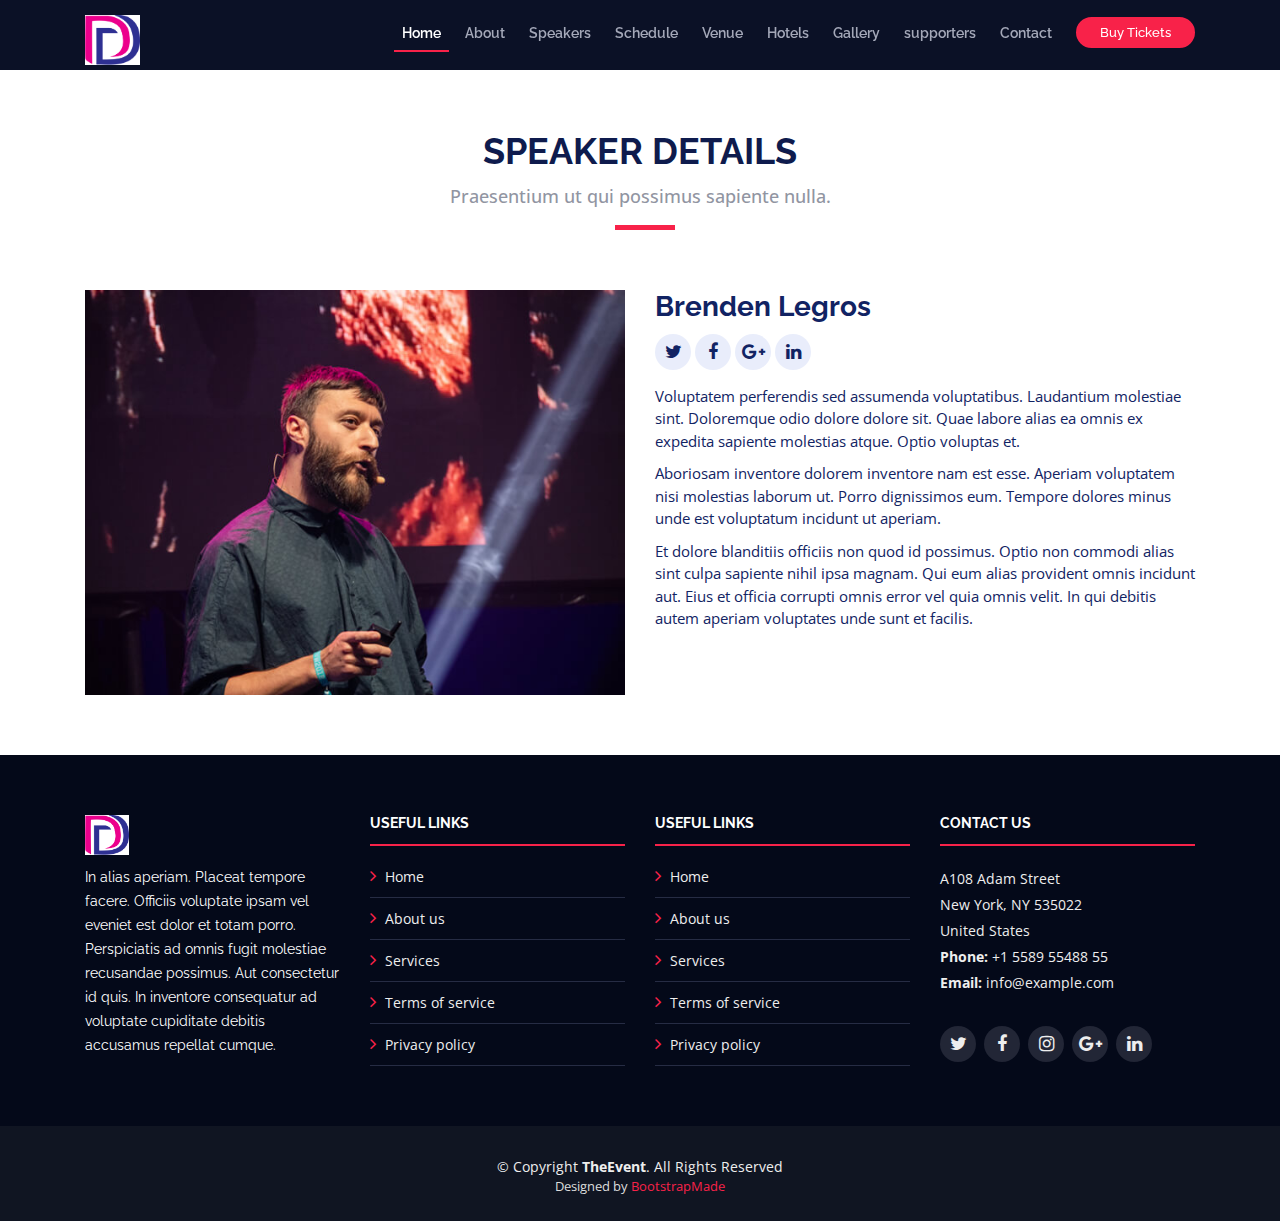
<file: speaker-details.html>
<!DOCTYPE html>
<html lang="en">

<head>
  <meta charset="utf-8">
  <title>TheEvent - Bootstrap Event Template</title>
  <meta content="width=device-width, initial-scale=1.0" name="viewport">
  <meta content="" name="keywords">
  <meta content="" name="description">

  <!-- Favicons -->
  <link href="img/favicon.png" rel="icon">
  <link href="img/apple-touch-icon.png" rel="apple-touch-icon">

  <!-- Google Fonts -->
  <link href="https://fonts.googleapis.com/css?family=Open+Sans:300,300i,400,400i,700,700i|Raleway:300,400,500,700,800" rel="stylesheet">

  <!-- Bootstrap CSS File -->
  <link href="lib/bootstrap/css/bootstrap.min.css" rel="stylesheet">

  <!-- Libraries CSS Files -->
  <link href="lib/font-awesome/css/font-awesome.min.css" rel="stylesheet">
  <link href="lib/animate/animate.min.css" rel="stylesheet">
  <link href="lib/venobox/venobox.css" rel="stylesheet">
  <link href="lib/owlcarousel/assets/owl.carousel.min.css" rel="stylesheet">

  <!-- Main Stylesheet File -->
  <link href="css/style.css" rel="stylesheet">

  <!-- =======================================================
    Theme Name: TheEvent
    Theme URL: https://bootstrapmade.com/theevent-conference-event-bootstrap-template/
    Author: BootstrapMade.com
    License: https://bootstrapmade.com/license/
  ======================================================= -->
</head>

<body>

  <!--==========================
    Header
  ============================-->
  <header id="header" class="header-fixed">
    <div class="container">

      <div id="logo" class="pull-left">
        <!-- Uncomment below if you prefer to use a text logo -->
        <!-- <h1><a href="#main">C<span>o</span>nf</a></h1>-->
        <a href="index.html#intro" class="scrollto"><img src="img/logo.png" alt="" title=""></a>
      </div>

      <nav id="nav-menu-container">
        <ul class="nav-menu">
          <li class="menu-active"><a href="#intro">Home</a></li>
          <li><a href="index.html#about">About</a></li>
          <li><a href="index.html#speakers">Speakers</a></li>
          <li><a href="index.html#schedule">Schedule</a></li>
          <li><a href="index.html#venue">Venue</a></li>
          <li><a href="index.html#hotels">Hotels</a></li>
          <li><a href="index.html#gallery">Gallery</a></li>
          <li><a href="index.html#supporters">supporters</a></li>
          <li><a href="index.html#contact">Contact</a></li>
          <li class="buy-tickets"><a href="index.html#buy-tickets">Buy Tickets</a></li>
        </ul>
      </nav><!-- #nav-menu-container -->
    </div>
  </header><!-- #header -->

  <main id="main" class="main-page">

    <!--==========================
      Speaker Details Section
    ============================-->
    <section id="speakers-details" class="wow fadeIn">
      <div class="container">
        <div class="section-header">
          <h2>Speaker Details</h2>
          <p>Praesentium ut qui possimus sapiente nulla.</p>
        </div>

        <div class="row">
          <div class="col-md-6">
            <img src="img/speakers/1.jpg" alt="Speaker 1" class="img-fluid">
          </div>

          <div class="col-md-6">
            <div class="details">
              <h2>Brenden Legros</h2>
              <div class="social">
                <a href=""><i class="fa fa-twitter"></i></a>
                <a href=""><i class="fa fa-facebook"></i></a>
                <a href=""><i class="fa fa-google-plus"></i></a>
                <a href=""><i class="fa fa-linkedin"></i></a>
              </div>
              <p>Voluptatem perferendis sed assumenda voluptatibus. Laudantium molestiae sint. Doloremque odio dolore dolore sit. Quae labore alias ea omnis ex expedita sapiente molestias atque. Optio voluptas et.</p>
 
              <p>Aboriosam inventore dolorem inventore nam est esse. Aperiam voluptatem nisi molestias laborum ut. Porro dignissimos eum. Tempore dolores minus unde est voluptatum incidunt ut aperiam.</p> 

              <p>Et dolore blanditiis officiis non quod id possimus. Optio non commodi alias sint culpa sapiente nihil ipsa magnam. Qui eum alias provident omnis incidunt aut. Eius et officia corrupti omnis error vel quia omnis velit. In qui debitis autem aperiam voluptates unde sunt et facilis.</p>
            </div>
          </div>
          
        </div>
      </div>

    </section>

  </main>


  <!--==========================
    Footer
  ============================-->
  <footer id="footer">
    <div class="footer-top">
      <div class="container">
        <div class="row">

          <div class="col-lg-3 col-md-6 footer-info">
            <img src="img/logo.png" alt="TheEvenet">
            <p>In alias aperiam. Placeat tempore facere. Officiis voluptate ipsam vel eveniet est dolor et totam porro. Perspiciatis ad omnis fugit molestiae recusandae possimus. Aut consectetur id quis. In inventore consequatur ad voluptate cupiditate debitis accusamus repellat cumque.</p>
          </div>

          <div class="col-lg-3 col-md-6 footer-links">
            <h4>Useful Links</h4>
            <ul>
              <li><i class="fa fa-angle-right"></i> <a href="#">Home</a></li>
              <li><i class="fa fa-angle-right"></i> <a href="#">About us</a></li>
              <li><i class="fa fa-angle-right"></i> <a href="#">Services</a></li>
              <li><i class="fa fa-angle-right"></i> <a href="#">Terms of service</a></li>
              <li><i class="fa fa-angle-right"></i> <a href="#">Privacy policy</a></li>
            </ul>
          </div>

          <div class="col-lg-3 col-md-6 footer-links">
            <h4>Useful Links</h4>
            <ul>
              <li><i class="fa fa-angle-right"></i> <a href="#">Home</a></li>
              <li><i class="fa fa-angle-right"></i> <a href="#">About us</a></li>
              <li><i class="fa fa-angle-right"></i> <a href="#">Services</a></li>
              <li><i class="fa fa-angle-right"></i> <a href="#">Terms of service</a></li>
              <li><i class="fa fa-angle-right"></i> <a href="#">Privacy policy</a></li>
            </ul>
          </div>

          <div class="col-lg-3 col-md-6 footer-contact">
            <h4>Contact Us</h4>
            <p>
              A108 Adam Street <br>
              New York, NY 535022<br>
              United States <br>
              <strong>Phone:</strong> +1 5589 55488 55<br>
              <strong>Email:</strong> info@example.com<br>
            </p>

            <div class="social-links">
              <a href="#" class="twitter"><i class="fa fa-twitter"></i></a>
              <a href="#" class="facebook"><i class="fa fa-facebook"></i></a>
              <a href="#" class="instagram"><i class="fa fa-instagram"></i></a>
              <a href="#" class="google-plus"><i class="fa fa-google-plus"></i></a>
              <a href="#" class="linkedin"><i class="fa fa-linkedin"></i></a>
            </div>

          </div>

        </div>
      </div>
    </div>

    <div class="container">
      <div class="copyright">
        &copy; Copyright <strong>TheEvent</strong>. All Rights Reserved
      </div>
      <div class="credits">
        <!--
          All the links in the footer should remain intact.
          You can delete the links only if you purchased the pro version.
          Licensing information: https://bootstrapmade.com/license/
          Purchase the pro version with working PHP/AJAX contact form: https://bootstrapmade.com/buy/?theme=TheEvent
        -->
        Designed by <a href="https://bootstrapmade.com/">BootstrapMade</a>
      </div>
    </div>
  </footer><!-- #footer -->

  <a href="#" class="back-to-top"><i class="fa fa-angle-up"></i></a>

  <!-- JavaScript Libraries -->
  <script src="lib/jquery/jquery.min.js"></script>
  <script src="lib/jquery/jquery-migrate.min.js"></script>
  <script src="lib/bootstrap/js/bootstrap.bundle.min.js"></script>
  <script src="lib/easing/easing.min.js"></script>
  <script src="lib/superfish/hoverIntent.js"></script>
  <script src="lib/superfish/superfish.min.js"></script>
  <script src="lib/wow/wow.min.js"></script>
  <script src="lib/venobox/venobox.min.js"></script>
  <script src="lib/owlcarousel/owl.carousel.min.js"></script>

  <!-- Contact Form JavaScript File -->
  <script src="contactform/contactform.js"></script>

  <!-- Template Main Javascript File -->
  <script src="js/main.js"></script>
</body>

</html>
</file>
<file: lib/venobox/venobox.css>
/* ------ venobox.css --------*/
.vbox-overlay *, .vbox-overlay *:before, .vbox-overlay *:after{
    -webkit-backface-visibility: hidden;
    -webkit-box-sizing:border-box;
    -moz-box-sizing:border-box;
    box-sizing:border-box;
}
.vbox-overlay * { 
    -webkit-backface-visibility: visible;
    backface-visibility: visible;
}
.vbox-overlay{
    display: -webkit-flex;
    display: flex;
    -webkit-flex-direction: column;
    flex-direction: column;
    -webkit-justify-content: center;
    justify-content: center;
    -webkit-align-items: center;
    align-items: center;
    position: fixed;
    left: 0;
    top: 0;
    bottom: 0;
    right: 0;
    z-index: 1040;
    -webkit-transform:translateZ(1000px);
    transform: translateZ(1000px);
    transform-style: preserve-3d;
}

/* ----- navigation ----- */
.vbox-title{
    width: 100%;
    height: 40px;
    float: left;
    text-align: center;
    line-height: 28px;
    font-size: 12px;
    padding: 6px 40px;
    overflow: hidden;
    position: fixed;
    display: none;
    left: 0;
    z-index: 1050;
}
.vbox-close{
    cursor: pointer;
    position: fixed;
    top: 15px;
    right: 15px;
    width: 48px;
    height: 48px;
    display: block;
    background-position:10px center;
    overflow: hidden;
    font-size: 48px;
    line-height: 1;
    text-align: center;
    z-index: 1050;
}
.vbox-num{
    cursor: pointer;
    position: fixed;
    left: 0;
    height: 40px;
    display: block;
    overflow: hidden;
    line-height: 28px;
    font-size: 12px;
    padding: 6px 10px;
    display: none;
    z-index: 1050;
}
/* ----- navigation ARROWS ----- */
.vbox-next, .vbox-prev{
    position: fixed;
    top: 50%;
    margin-top: -15px;
    overflow: hidden;
    cursor: pointer;
    display: block;
    width: 45px;
    height: 45px;
    z-index: 1050;
}
.vbox-next span, .vbox-prev span{
    position: relative;
    width: 20px;
    height: 20px;
    border: 2px solid transparent;
    border-top-color: #B6B6B6;
    border-right-color: #B6B6B6;
    text-indent: -100px;
    position: absolute;
    top: 8px;
    display: block;
}
.vbox-prev{
    left: 15px;
}
.vbox-next{
    right: 30px;
}
.vbox-prev span{
    left: 10px;
    -ms-transform: rotate(-135deg);
    -webkit-transform: rotate(-135deg);
    transform: rotate(-135deg);
}
.vbox-next span{
    -ms-transform: rotate(45deg);
    -webkit-transform: rotate(45deg);
    transform: rotate(45deg);
    right: 10px;
}
/* ------- inline window ------ */
.vbox-inline{
    width: 420px;
    height: 315px;
    height: 70vh;
    padding: 10px;
    background: #fff;
    margin: 0 auto;
    overflow: auto;
    text-align: left;
}
/* ------- Video & iFrames window ------ */
.venoframe{
    max-width: 100%;
    width: 100%;
    border: none;
    width: 100%;
    height: 260px;
    height: 70vh;
}
.venoframe.vbvid{
    height: 260px;
}
@media (min-width: 768px) {
    .venoframe, .vbox-inline{
        width: 90%;
        height: 360px;
        height: 70vh;
    }
    .venoframe.vbvid{
        width: 640px;
        height: 360px;
    }
}
@media (min-width: 992px) {
    .venoframe, .vbox-inline{
        max-width: 1200px;
        width: 80%;
        height: 540px;
        height: 70vh;
    }
    .venoframe.vbvid{
        width: 960px;
        height: 540px;
    }
}
/* 
Please do NOT edit this part! 
or at least read this note: http://i.imgur.com/7C0ws9e.gif
*/
.vbox-open{
    overflow: hidden;
}
.vbox-container{
    position: absolute;
    left: 0;
    right: 0;
    top: 0;
    bottom: 0;
    overflow-x: hidden;
    overflow-y: auto;
    overflow-scrolling: touch;
    -webkit-overflow-scrolling: touch;
    z-index: 20;
    max-height: 100%;

}

.vbox-content{
    text-align: center;
    float: left;
    width: 100%;
    position: relative;
    overflow: hidden;
    padding: 20px 10px;
}
.vbox-container img{
    max-width: 100%;
    height: auto;
}
.figlio{
    max-width: 100%;
    text-align: initial;
    border: 8px solid rgba(255, 255, 255, 0.4);
}
img.figlio{
    -webkit-user-select: none;
-khtml-user-select: none;
-moz-user-select: none;
-o-user-select: none;
user-select: none;
}
.vbox-content.swipe-left{
    margin-left: -200px !important;
}
.vbox-content.swipe-right{
    margin-left: 200px !important;
}
.animated{
    webkit-transition: margin 300ms ease-out;
    transition: margin 300ms ease-out;
}
.animate-in{
    opacity: 1;
}
.animate-out{
    opacity: 0;
}
/* ---------- preloader ----------
 * SPINKIT 
 * http://tobiasahlin.com/spinkit/
-------------------------------- */
.sk-double-bounce,.sk-rotating-plane{width:40px;height:40px;margin:40px auto}.sk-rotating-plane{background-color:#333;-webkit-animation:sk-rotatePlane 1.2s infinite ease-in-out;animation:sk-rotatePlane 1.2s infinite ease-in-out}@-webkit-keyframes sk-rotatePlane{0%{-webkit-transform:perspective(120px) rotateX(0) rotateY(0);transform:perspective(120px) rotateX(0) rotateY(0)}50%{-webkit-transform:perspective(120px) rotateX(-180.1deg) rotateY(0);transform:perspective(120px) rotateX(-180.1deg) rotateY(0)}100%{-webkit-transform:perspective(120px) rotateX(-180deg) rotateY(-179.9deg);transform:perspective(120px) rotateX(-180deg) rotateY(-179.9deg)}}@keyframes sk-rotatePlane{0%{-webkit-transform:perspective(120px) rotateX(0) rotateY(0);transform:perspective(120px) rotateX(0) rotateY(0)}50%{-webkit-transform:perspective(120px) rotateX(-180.1deg) rotateY(0);transform:perspective(120px) rotateX(-180.1deg) rotateY(0)}100%{-webkit-transform:perspective(120px) rotateX(-180deg) rotateY(-179.9deg);transform:perspective(120px) rotateX(-180deg) rotateY(-179.9deg)}}.sk-double-bounce{position:relative}.sk-double-bounce .sk-child{width:100%;height:100%;border-radius:50%;background-color:#333;opacity:.6;position:absolute;top:0;left:0;-webkit-animation:sk-doubleBounce 2s infinite ease-in-out;animation:sk-doubleBounce 2s infinite ease-in-out}.sk-chasing-dots .sk-child,.sk-spinner-pulse,.sk-three-bounce .sk-child{background-color:#333;border-radius:100%}.sk-double-bounce .sk-double-bounce2{-webkit-animation-delay:-1s;animation-delay:-1s}@-webkit-keyframes sk-doubleBounce{0%,100%{-webkit-transform:scale(0);transform:scale(0)}50%{-webkit-transform:scale(1);transform:scale(1)}}@keyframes sk-doubleBounce{0%,100%{-webkit-transform:scale(0);transform:scale(0)}50%{-webkit-transform:scale(1);transform:scale(1)}}.sk-wave{margin:40px auto;width:50px;height:40px;text-align:center;font-size:10px}.sk-wave .sk-rect{background-color:#333;height:100%;width:6px;display:inline-block;-webkit-animation:sk-waveStretchDelay 1.2s infinite ease-in-out;animation:sk-waveStretchDelay 1.2s infinite ease-in-out}.sk-wave .sk-rect1{-webkit-animation-delay:-1.2s;animation-delay:-1.2s}.sk-wave .sk-rect2{-webkit-animation-delay:-1.1s;animation-delay:-1.1s}.sk-wave .sk-rect3{-webkit-animation-delay:-1s;animation-delay:-1s}.sk-wave .sk-rect4{-webkit-animation-delay:-.9s;animation-delay:-.9s}.sk-wave .sk-rect5{-webkit-animation-delay:-.8s;animation-delay:-.8s}@-webkit-keyframes sk-waveStretchDelay{0%,100%,40%{-webkit-transform:scaleY(.4);transform:scaleY(.4)}20%{-webkit-transform:scaleY(1);transform:scaleY(1)}}@keyframes sk-waveStretchDelay{0%,100%,40%{-webkit-transform:scaleY(.4);transform:scaleY(.4)}20%{-webkit-transform:scaleY(1);transform:scaleY(1)}}.sk-wandering-cubes{margin:40px auto;width:40px;height:40px;position:relative}.sk-wandering-cubes .sk-cube{background-color:#333;width:10px;height:10px;position:absolute;top:0;left:0;-webkit-animation:sk-wanderingCube 1.8s ease-in-out -1.8s infinite both;animation:sk-wanderingCube 1.8s ease-in-out -1.8s infinite both}.sk-chasing-dots,.sk-spinner-pulse{width:40px;height:40px;margin:40px auto}.sk-wandering-cubes .sk-cube2{-webkit-animation-delay:-.9s;animation-delay:-.9s}@-webkit-keyframes sk-wanderingCube{0%{-webkit-transform:rotate(0);transform:rotate(0)}25%{-webkit-transform:translateX(30px) rotate(-90deg) scale(.5);transform:translateX(30px) rotate(-90deg) scale(.5)}50%{-webkit-transform:translateX(30px) translateY(30px) rotate(-179deg);transform:translateX(30px) translateY(30px) rotate(-179deg)}50.1%{-webkit-transform:translateX(30px) translateY(30px) rotate(-180deg);transform:translateX(30px) translateY(30px) rotate(-180deg)}75%{-webkit-transform:translateX(0) translateY(30px) rotate(-270deg) scale(.5);transform:translateX(0) translateY(30px) rotate(-270deg) scale(.5)}100%{-webkit-transform:rotate(-360deg);transform:rotate(-360deg)}}@keyframes sk-wanderingCube{0%{-webkit-transform:rotate(0);transform:rotate(0)}25%{-webkit-transform:translateX(30px) rotate(-90deg) scale(.5);transform:translateX(30px) rotate(-90deg) scale(.5)}50%{-webkit-transform:translateX(30px) translateY(30px) rotate(-179deg);transform:translateX(30px) translateY(30px) rotate(-179deg)}50.1%{-webkit-transform:translateX(30px) translateY(30px) rotate(-180deg);transform:translateX(30px) translateY(30px) rotate(-180deg)}75%{-webkit-transform:translateX(0) translateY(30px) rotate(-270deg) scale(.5);transform:translateX(0) translateY(30px) rotate(-270deg) scale(.5)}100%{-webkit-transform:rotate(-360deg);transform:rotate(-360deg)}}.sk-spinner-pulse{-webkit-animation:sk-pulseScaleOut 1s infinite ease-in-out;animation:sk-pulseScaleOut 1s infinite ease-in-out}@-webkit-keyframes sk-pulseScaleOut{0%{-webkit-transform:scale(0);transform:scale(0)}100%{-webkit-transform:scale(1);transform:scale(1);opacity:0}}@keyframes sk-pulseScaleOut{0%{-webkit-transform:scale(0);transform:scale(0)}100%{-webkit-transform:scale(1);transform:scale(1);opacity:0}}.sk-chasing-dots{position:relative;text-align:center;-webkit-animation:sk-chasingDotsRotate 2s infinite linear;animation:sk-chasingDotsRotate 2s infinite linear}.sk-chasing-dots .sk-child{width:60%;height:60%;display:inline-block;position:absolute;top:0;-webkit-animation:sk-chasingDotsBounce 2s infinite ease-in-out;animation:sk-chasingDotsBounce 2s infinite ease-in-out}.sk-chasing-dots .sk-dot2{top:auto;bottom:0;-webkit-animation-delay:-1s;animation-delay:-1s}@-webkit-keyframes sk-chasingDotsRotate{100%{-webkit-transform:rotate(360deg);transform:rotate(360deg)}}@keyframes sk-chasingDotsRotate{100%{-webkit-transform:rotate(360deg);transform:rotate(360deg)}}@-webkit-keyframes sk-chasingDotsBounce{0%,100%{-webkit-transform:scale(0);transform:scale(0)}50%{-webkit-transform:scale(1);transform:scale(1)}}@keyframes sk-chasingDotsBounce{0%,100%{-webkit-transform:scale(0);transform:scale(0)}50%{-webkit-transform:scale(1);transform:scale(1)}}.sk-three-bounce{margin:40px auto;width:80px;text-align:center}.sk-three-bounce .sk-child{width:20px;height:20px;display:inline-block;-webkit-animation:sk-three-bounce 1.4s ease-in-out 0s infinite both;animation:sk-three-bounce 1.4s ease-in-out 0s infinite both}.sk-circle .sk-child:before,.sk-fading-circle .sk-circle:before{display:block;border-radius:100%;content:'';background-color:#333}.sk-three-bounce .sk-bounce1{-webkit-animation-delay:-.32s;animation-delay:-.32s}.sk-three-bounce .sk-bounce2{-webkit-animation-delay:-.16s;animation-delay:-.16s}@-webkit-keyframes sk-three-bounce{0%,100%,80%{-webkit-transform:scale(0);transform:scale(0)}40%{-webkit-transform:scale(1);transform:scale(1)}}@keyframes sk-three-bounce{0%,100%,80%{-webkit-transform:scale(0);transform:scale(0)}40%{-webkit-transform:scale(1);transform:scale(1)}}.sk-circle{margin:40px auto;width:40px;height:40px;position:relative}.sk-circle .sk-child{width:100%;height:100%;position:absolute;left:0;top:0}.sk-circle .sk-child:before{margin:0 auto;width:15%;height:15%;-webkit-animation:sk-circleBounceDelay 1.2s infinite ease-in-out both;animation:sk-circleBounceDelay 1.2s infinite ease-in-out both}.sk-circle .sk-circle2{-webkit-transform:rotate(30deg);-ms-transform:rotate(30deg);transform:rotate(30deg)}.sk-circle .sk-circle3{-webkit-transform:rotate(60deg);-ms-transform:rotate(60deg);transform:rotate(60deg)}.sk-circle .sk-circle4{-webkit-transform:rotate(90deg);-ms-transform:rotate(90deg);transform:rotate(90deg)}.sk-circle .sk-circle5{-webkit-transform:rotate(120deg);-ms-transform:rotate(120deg);transform:rotate(120deg)}.sk-circle .sk-circle6{-webkit-transform:rotate(150deg);-ms-transform:rotate(150deg);transform:rotate(150deg)}.sk-circle .sk-circle7{-webkit-transform:rotate(180deg);-ms-transform:rotate(180deg);transform:rotate(180deg)}.sk-circle .sk-circle8{-webkit-transform:rotate(210deg);-ms-transform:rotate(210deg);transform:rotate(210deg)}.sk-circle .sk-circle9{-webkit-transform:rotate(240deg);-ms-transform:rotate(240deg);transform:rotate(240deg)}.sk-circle .sk-circle10{-webkit-transform:rotate(270deg);-ms-transform:rotate(270deg);transform:rotate(270deg)}.sk-circle .sk-circle11{-webkit-transform:rotate(300deg);-ms-transform:rotate(300deg);transform:rotate(300deg)}.sk-circle .sk-circle12{-webkit-transform:rotate(330deg);-ms-transform:rotate(330deg);transform:rotate(330deg)}.sk-circle .sk-circle2:before{-webkit-animation-delay:-1.1s;animation-delay:-1.1s}.sk-circle .sk-circle3:before{-webkit-animation-delay:-1s;animation-delay:-1s}.sk-circle .sk-circle4:before{-webkit-animation-delay:-.9s;animation-delay:-.9s}.sk-circle .sk-circle5:before{-webkit-animation-delay:-.8s;animation-delay:-.8s}.sk-circle .sk-circle6:before{-webkit-animation-delay:-.7s;animation-delay:-.7s}.sk-circle .sk-circle7:before{-webkit-animation-delay:-.6s;animation-delay:-.6s}.sk-circle .sk-circle8:before{-webkit-animation-delay:-.5s;animation-delay:-.5s}.sk-circle .sk-circle9:before{-webkit-animation-delay:-.4s;animation-delay:-.4s}.sk-circle .sk-circle10:before{-webkit-animation-delay:-.3s;animation-delay:-.3s}.sk-circle .sk-circle11:before{-webkit-animation-delay:-.2s;animation-delay:-.2s}.sk-circle .sk-circle12:before{-webkit-animation-delay:-.1s;animation-delay:-.1s}@-webkit-keyframes sk-circleBounceDelay{0%,100%,80%{-webkit-transform:scale(0);transform:scale(0)}40%{-webkit-transform:scale(1);transform:scale(1)}}@keyframes sk-circleBounceDelay{0%,100%,80%{-webkit-transform:scale(0);transform:scale(0)}40%{-webkit-transform:scale(1);transform:scale(1)}}.sk-cube-grid{width:40px;height:40px;margin:40px auto}.sk-cube-grid .sk-cube{width:33.33%;height:33.33%;background-color:#333;float:left;-webkit-animation:sk-cubeGridScaleDelay 1.3s infinite ease-in-out;animation:sk-cubeGridScaleDelay 1.3s infinite ease-in-out}.sk-cube-grid .sk-cube1{-webkit-animation-delay:.2s;animation-delay:.2s}.sk-cube-grid .sk-cube2{-webkit-animation-delay:.3s;animation-delay:.3s}.sk-cube-grid .sk-cube3{-webkit-animation-delay:.4s;animation-delay:.4s}.sk-cube-grid .sk-cube4{-webkit-animation-delay:.1s;animation-delay:.1s}.sk-cube-grid .sk-cube5{-webkit-animation-delay:.2s;animation-delay:.2s}.sk-cube-grid .sk-cube6{-webkit-animation-delay:.3s;animation-delay:.3s}.sk-cube-grid .sk-cube7{-webkit-animation-delay:0ms;animation-delay:0ms}.sk-cube-grid .sk-cube8{-webkit-animation-delay:.1s;animation-delay:.1s}.sk-cube-grid .sk-cube9{-webkit-animation-delay:.2s;animation-delay:.2s}@-webkit-keyframes sk-cubeGridScaleDelay{0%,100%,70%{-webkit-transform:scale3D(1,1,1);transform:scale3D(1,1,1)}35%{-webkit-transform:scale3D(0,0,1);transform:scale3D(0,0,1)}}@keyframes sk-cubeGridScaleDelay{0%,100%,70%{-webkit-transform:scale3D(1,1,1);transform:scale3D(1,1,1)}35%{-webkit-transform:scale3D(0,0,1);transform:scale3D(0,0,1)}}.sk-fading-circle{margin:40px auto;width:40px;height:40px;position:relative}.sk-fading-circle .sk-circle{width:100%;height:100%;position:absolute;left:0;top:0}.sk-fading-circle .sk-circle:before{margin:0 auto;width:15%;height:15%;-webkit-animation:sk-circleFadeDelay 1.2s infinite ease-in-out both;animation:sk-circleFadeDelay 1.2s infinite ease-in-out both}.sk-fading-circle .sk-circle2{-webkit-transform:rotate(30deg);-ms-transform:rotate(30deg);transform:rotate(30deg)}.sk-fading-circle .sk-circle3{-webkit-transform:rotate(60deg);-ms-transform:rotate(60deg);transform:rotate(60deg)}.sk-fading-circle .sk-circle4{-webkit-transform:rotate(90deg);-ms-transform:rotate(90deg);transform:rotate(90deg)}.sk-fading-circle .sk-circle5{-webkit-transform:rotate(120deg);-ms-transform:rotate(120deg);transform:rotate(120deg)}.sk-fading-circle .sk-circle6{-webkit-transform:rotate(150deg);-ms-transform:rotate(150deg);transform:rotate(150deg)}.sk-fading-circle .sk-circle7{-webkit-transform:rotate(180deg);-ms-transform:rotate(180deg);transform:rotate(180deg)}.sk-fading-circle .sk-circle8{-webkit-transform:rotate(210deg);-ms-transform:rotate(210deg);transform:rotate(210deg)}.sk-fading-circle .sk-circle9{-webkit-transform:rotate(240deg);-ms-transform:rotate(240deg);transform:rotate(240deg)}.sk-fading-circle .sk-circle10{-webkit-transform:rotate(270deg);-ms-transform:rotate(270deg);transform:rotate(270deg)}.sk-fading-circle .sk-circle11{-webkit-transform:rotate(300deg);-ms-transform:rotate(300deg);transform:rotate(300deg)}.sk-fading-circle .sk-circle12{-webkit-transform:rotate(330deg);-ms-transform:rotate(330deg);transform:rotate(330deg)}.sk-fading-circle .sk-circle2:before{-webkit-animation-delay:-1.1s;animation-delay:-1.1s}.sk-fading-circle .sk-circle3:before{-webkit-animation-delay:-1s;animation-delay:-1s}.sk-fading-circle .sk-circle4:before{-webkit-animation-delay:-.9s;animation-delay:-.9s}.sk-fading-circle .sk-circle5:before{-webkit-animation-delay:-.8s;animation-delay:-.8s}.sk-fading-circle .sk-circle6:before{-webkit-animation-delay:-.7s;animation-delay:-.7s}.sk-fading-circle .sk-circle7:before{-webkit-animation-delay:-.6s;animation-delay:-.6s}.sk-fading-circle .sk-circle8:before{-webkit-animation-delay:-.5s;animation-delay:-.5s}.sk-fading-circle .sk-circle9:before{-webkit-animation-delay:-.4s;animation-delay:-.4s}.sk-fading-circle .sk-circle10:before{-webkit-animation-delay:-.3s;animation-delay:-.3s}.sk-fading-circle .sk-circle11:before{-webkit-animation-delay:-.2s;animation-delay:-.2s}.sk-fading-circle .sk-circle12:before{-webkit-animation-delay:-.1s;animation-delay:-.1s}@-webkit-keyframes sk-circleFadeDelay{0%,100%,39%{opacity:0}40%{opacity:1}}@keyframes sk-circleFadeDelay{0%,100%,39%{opacity:0}40%{opacity:1}}.sk-folding-cube{margin:40px auto;width:40px;height:40px;position:relative;-webkit-transform:rotateZ(45deg);transform:rotateZ(45deg)}.sk-folding-cube .sk-cube{float:left;width:50%;height:50%;position:relative;-webkit-transform:scale(1.1);-ms-transform:scale(1.1);transform:scale(1.1)}.sk-folding-cube .sk-cube:before{content:'';position:absolute;top:0;left:0;width:100%;height:100%;background-color:#333;-webkit-animation:sk-foldCubeAngle 2.4s infinite linear both;animation:sk-foldCubeAngle 2.4s infinite linear both;-webkit-transform-origin:100% 100%;-ms-transform-origin:100% 100%;transform-origin:100% 100%}.sk-folding-cube .sk-cube2{-webkit-transform:scale(1.1) rotateZ(90deg);transform:scale(1.1) rotateZ(90deg)}.sk-folding-cube .sk-cube3{-webkit-transform:scale(1.1) rotateZ(180deg);transform:scale(1.1) rotateZ(180deg)}.sk-folding-cube .sk-cube4{-webkit-transform:scale(1.1) rotateZ(270deg);transform:scale(1.1) rotateZ(270deg)}.sk-folding-cube .sk-cube2:before{-webkit-animation-delay:.3s;animation-delay:.3s}.sk-folding-cube .sk-cube3:before{-webkit-animation-delay:.6s;animation-delay:.6s}.sk-folding-cube .sk-cube4:before{-webkit-animation-delay:.9s;animation-delay:.9s}@-webkit-keyframes sk-foldCubeAngle{0%,10%{-webkit-transform:perspective(140px) rotateX(-180deg);transform:perspective(140px) rotateX(-180deg);opacity:0}25%,75%{-webkit-transform:perspective(140px) rotateX(0);transform:perspective(140px) rotateX(0);opacity:1}100%,90%{-webkit-transform:perspective(140px) rotateY(180deg);transform:perspective(140px) rotateY(180deg);opacity:0}}@keyframes sk-foldCubeAngle{0%,10%{-webkit-transform:perspective(140px) rotateX(-180deg);transform:perspective(140px) rotateX(-180deg);opacity:0}25%,75%{-webkit-transform:perspective(140px) rotateX(0);transform:perspective(140px) rotateX(0);opacity:1}100%,90%{-webkit-transform:perspective(140px) rotateY(180deg);transform:perspective(140px) rotateY(180deg);opacity:0}}
</file>
<file: css/style.css>
/*
  Theme Name: TheEvent
  Theme URL: https://bootstrapmade.com/theevent-conference-event-bootstrap-template/
  Author: BootstrapMade.com
  License: https://bootstrapmade.com/license/
*/

/*--------------------------------------------------------------
# General
--------------------------------------------------------------*/

body {
  background: #fff;
  color: #2f3138;
  font-family: "Open Sans", sans-serif;
}

a {
  color: #f82249;
  transition: 0.5s;
}

a:hover,
a:active,
a:focus {
  color: #f8234a;
  outline: none;
  text-decoration: none;
}

p {
  padding: 0;
  margin: 0 0 30px 0;
}

h1,
h2,
h3,
h4,
h5,
h6 {
  font-family: "Raleway", sans-serif;
  font-weight: 400;
  margin: 0 0 20px 0;
  padding: 0;
  color: #0e1b4d;
}

.main-page {
  margin-top: 70px;
}

.wow {
  visibility: hidden;
}

/* Prelaoder */

#preloader {
  position: fixed;
  left: 0;
  top: 0;
  z-index: 999;
  width: 100%;
  height: 100%;
  overflow: visible;
  background: #fff url("../img/preloader.svg") no-repeat center center;
}

/* Back to top button */

.back-to-top {
  position: fixed;
  display: none;
  background: #f82249;
  color: #fff;
  width: 40px;
  height: 40px;
  text-align: center;
  border-radius: 50px;
  right: 15px;
  bottom: 15px;
  transition: background 0.5s ease-in-out;
}

.back-to-top i {
  font-size: 24px;
  padding-top: 6px;
}

.back-to-top:focus {
  background: #e0072f;
  color: #fff;
  outline: none;
}

.back-to-top:hover {
  background: #e0072f;
  color: #fff;
}

/* Sections Header
--------------------------------*/

.section-header {
  margin-bottom: 60px;
  position: relative;
  padding-bottom: 20px;
}

.section-header::before {
  content: '';
  position: absolute;
  display: block;
  width: 60px;
  height: 5px;
  background: #f82249;
  bottom: 0;
  left: calc(50% - 25px);
}

.section-header h2 {
  font-size: 36px;
  text-transform: uppercase;
  text-align: center;
  font-weight: 700;
  margin-bottom: 10px;
}

.section-header p {
  text-align: center;
  padding: 0;
  margin: 0;
  font-size: 18px;
  font-weight: 500;
  color: #9195a2;
}

.section-with-bg {
  background-color: #f6f7fd;
}

/*--------------------------------------------------------------
# Header
--------------------------------------------------------------*/

#header {
  height: 90px;
  padding: 25px 0;
  position: fixed;
  left: 0;
  top: 0;
  right: 0;
  transition: all 0.5s;
  z-index: 997;
}

#header.header-scrolled,
#header.header-fixed {
  background: rgba(6, 12, 34, 0.98);
  height: 70px;
  padding: 15px 0;
  transition: all 0.5s;
}

#header #logo h1 {
  font-size: 36px;
  margin: 0;
  padding: 6px 0;
  line-height: 1;
  font-family: "Raleway", sans-serif;
  font-weight: 700;
  letter-spacing: 3px;
  text-transform: uppercase;
}

#header #logo h1 span {
  color: #f82249;
}

#header #logo h1 a,
#header #logo h1 a:hover {
  color: #fff;
}

#header #logo img {
  padding: 0;
  margin: 0;
  max-height: 50px;
}

/*--------------------------------------------------------------
# Navigation Menu
--------------------------------------------------------------*/

/* Nav Menu Essentials */

.nav-menu,
.nav-menu * {
  margin: 0;
  padding: 0;
  list-style: none;
}

.nav-menu ul {
  position: absolute;
  display: none;
  top: 100%;
  left: 0;
  z-index: 99;
}

.nav-menu li {
  position: relative;
  white-space: nowrap;
}

.nav-menu > li {
  float: left;
}

.nav-menu li:hover > ul,
.nav-menu li.sfHover > ul {
  display: block;
}

.nav-menu ul ul {
  top: 0;
  left: 100%;
}

.nav-menu ul li {
  min-width: 180px;
}

/* Nav Menu Arrows */

.sf-arrows .sf-with-ul {
  padding-right: 30px;
}

.sf-arrows .sf-with-ul:after {
  content: "\f107";
  position: absolute;
  right: 15px;
  font-family: FontAwesome;
  font-style: normal;
  font-weight: normal;
}

.sf-arrows ul .sf-with-ul:after {
  content: "\f105";
}

/* Nav Meu Container */

#nav-menu-container {
  float: right;
  margin: 0;
}

/* Nav Meu Styling */

.nav-menu a {
  padding: 8px;
  text-decoration: none;
  display: inline-block;
  color: rgba(202, 206, 221, 0.8);
  font-family: "Raleway", sans-serif;
  font-weight: 600;
  font-size: 14px;
  outline: none;
}

.nav-menu .menu-active a,
.nav-menu a:hover {
  color: #fff;
}

.nav-menu > li {
  margin-left: 8px;
}

.nav-menu > li > a:before {
  content: "";
  position: absolute;
  width: 0;
  height: 2px;
  bottom: 0;
  left: 0;
  background-color: #f82249;
  visibility: hidden;
  transition: all 0.3s ease-in-out 0s;
}

.nav-menu a:hover:before,
.nav-menu li:hover > a:before,
.nav-menu .menu-active > a:before {
  visibility: visible;
  width: 100%;
}

.nav-menu li.buy-tickets a {
  color: #fff;
  background: #f82249;
  padding: 7px 22px;
  border-radius: 50px;
  border: 2px solid #f82249;
  transition: all ease-in-out 0.3s;
  font-weight: 500;
  margin-left: 8px;
  margin-top: 2px;
  line-height: 1;
  font-size: 13px;
}

.nav-menu li.buy-tickets a:hover {
  background: none;
}

.nav-menu li.buy-tickets:hover a:before,
.nav-menu li.buy-tickets.menu-active a:before {
  visibility: hidden;
}

.nav-menu ul {
  margin: 4px 0 0 0;
  padding: 10px;
  box-shadow: 0px 0px 30px rgba(127, 137, 161, 0.25);
  background: #fff;
  border-radius: 3px;
}

.nav-menu ul li {
  transition: 0.3s;
}

.nav-menu ul li a {
  padding: 10px;
  color: #060c22;
  transition: 0.3s;
  display: block;
  font-size: 13px;
  text-transform: none;
  border-radius: 3px;
}

.nav-menu ul li:hover > a {
  background: #f82249;
  color: #fff;
}

.nav-menu ul ul {
  margin: 0;
}

/* Mobile Nav Toggle */

#mobile-nav-toggle {
  position: fixed;
  right: 0;
  top: 0;
  z-index: 999;
  margin: 15px 15px 0 0;
  border: 0;
  background: none;
  font-size: 24px;
  display: none;
  transition: all 0.4s;
  outline: none;
  cursor: pointer;
}

#mobile-nav-toggle i {
  color: #fff;
}

/* Mobile Nav Styling */

#mobile-nav {
  position: fixed;
  top: 0;
  padding-top: 18px;
  bottom: 0;
  z-index: 998;
  background: rgba(6, 12, 34, 0.9);
  left: -260px;
  width: 260px;
  overflow-y: auto;
  transition: 0.4s;
}

#mobile-nav ul {
  padding: 0;
  margin: 0;
  list-style: none;
}

#mobile-nav ul li {
  position: relative;
}

#mobile-nav ul li a {
  color: #fff;
  font-size: 17px;
  overflow: hidden;
  padding: 10px 22px 10px 15px;
  position: relative;
  text-decoration: none;
  width: 100%;
  display: block;
  outline: none;
}

#mobile-nav ul li a:hover {
  color: #f82249;
}

#mobile-nav ul li li {
  padding-left: 30px;
}

#mobile-nav ul .menu-has-children i {
  position: absolute;
  right: 0;
  z-index: 99;
  padding: 15px;
  cursor: pointer;
  color: #fff;
}

#mobile-nav ul .menu-has-children i.fa-chevron-up {
  color: #f82249;
}

#mobile-nav ul .menu-item-active {
  color: #f82249;
}

#mobile-body-overly {
  width: 100%;
  height: 100%;
  z-index: 997;
  top: 0;
  left: 0;
  position: fixed;
  background: rgba(6, 12, 34, 0.8);
  display: none;
}

/* Mobile Nav body classes */

body.mobile-nav-active {
  overflow: hidden;
}

body.mobile-nav-active #mobile-nav {
  left: 0;
}

body.mobile-nav-active #mobile-nav-toggle {
  color: #fff;
}

/*--------------------------------------------------------------
# Intro Section
--------------------------------------------------------------*/

#intro {
  width: 100%;
  height: 100vh;
  background: url(../img/hotels/1.jpg) top center;
  background-size: cover;
  overflow: hidden;
  position: relative;
}

#intro:before {
  content: "";
  background: rgba(6, 12, 34, 0.8);
  position: absolute;
  bottom: 0;
  top: 0;
  left: 0;
  right: 0;
}

#intro .intro-container {
  position: absolute;
  bottom: 0;
  left: 0;
  top: 90px;
  right: 0;
  display: -webkit-box;
  display: -ms-flexbox;
  display: flex;
  -webkit-box-pack: center;
  -ms-flex-pack: center;
  justify-content: center;
  -webkit-box-align: center;
  -ms-flex-align: center;
  align-items: center;
  -webkit-box-orient: vertical;
  -webkit-box-direction: normal;
  -ms-flex-direction: column;
  flex-direction: column;
  text-align: center;
  padding: 0 15px;
}

#intro h1 {
  color: #fff;
  font-family: "Raleway", sans-serif;
  font-size: 56px;
  font-weight: 600;
  text-transform: uppercase;
}

#intro h1 span {
  color: #f82249;
}

#intro p {
  color: #ebebeb;
  font-weight: 700;
  font-size: 20px;
}

#intro .play-btn {
  width: 94px;
  height: 94px;
  background: radial-gradient(#f82249 50%, rgba(101, 111, 150, 0.15) 52%);
  border-radius: 50%;
  display: block;
  position: relative;
  overflow: hidden;
}

#intro .play-btn::after {
  content: '';
  position: absolute;
  left: 50%;
  top: 50%;
  -webkit-transform: translateX(-40%) translateY(-50%);
  transform: translateX(-40%) translateY(-50%);
  width: 0;
  height: 0;
  border-top: 10px solid transparent;
  border-bottom: 10px solid transparent;
  border-left: 15px solid #fff;
  z-index: 100;
  transition: all 400ms cubic-bezier(0.55, 0.055, 0.675, 0.19);
}

#intro .play-btn:before {
  content: '';
  position: absolute;
  width: 120px;
  height: 120px;
  -webkit-animation-delay: 0s;
  animation-delay: 0s;
  -webkit-animation: pulsate-btn 2s;
  animation: pulsate-btn 2s;
  -webkit-animation-direction: forwards;
  animation-direction: forwards;
  -webkit-animation-iteration-count: infinite;
  animation-iteration-count: infinite;
  -webkit-animation-timing-function: steps;
  animation-timing-function: steps;
  opacity: 1;
  border-radius: 50%;
  border: 2px solid rgba(163, 163, 163, 0.4);
  top: -15%;
  left: -15%;
  background: rgba(198, 16, 0, 0);
}

#intro .play-btn:hover::after {
  border-left: 15px solid #f82249;
  -webkit-transform: scale(20);
  transform: scale(20);
}

#intro .play-btn:hover::before {
  content: '';
  position: absolute;
  left: 50%;
  top: 50%;
  -webkit-transform: translateX(-40%) translateY(-50%);
  transform: translateX(-40%) translateY(-50%);
  width: 0;
  height: 0;
  border: none;
  border-top: 10px solid transparent;
  border-bottom: 10px solid transparent;
  border-left: 15px solid #fff;
  z-index: 200;
  -webkit-animation: none;
  animation: none;
  border-radius: 0;
}

#intro .about-btn {
  font-family: "Raleway", sans-serif;
  font-weight: 500;
  font-size: 14px;
  letter-spacing: 1px;
  display: inline-block;
  padding: 12px 32px;
  border-radius: 50px;
  transition: 0.5s;
  line-height: 1;
  margin: 10px;
  color: #fff;
  -webkit-animation-delay: 0.8s;
  animation-delay: 0.8s;
  border: 2px solid #f82249;
}

#intro .about-btn:hover {
  background: #f82249;
  color: #fff;
}

@-webkit-keyframes pulsate-btn {
  0% {
    -webkit-transform: scale(0.6, 0.6);
    transform: scale(0.6, 0.6);
    opacity: 1;
  }

  100% {
    -webkit-transform: scale(1, 1);
    transform: scale(1, 1);
    opacity: 0;
  }
}

@keyframes pulsate-btn {
  0% {
    -webkit-transform: scale(0.6, 0.6);
    transform: scale(0.6, 0.6);
    opacity: 1;
  }

  100% {
    -webkit-transform: scale(1, 1);
    transform: scale(1, 1);
    opacity: 0;
  }
}

/*--------------------------------------------------------------
# About Section
--------------------------------------------------------------*/

#about {
  background: url("../img/hotels/2.jpg");
  background-size: cover;
  overflow: hidden;
  position: relative;
  color: #fff;
  padding: 60px 0 40px 0;
}

#about:before {
  content: "";
  background: rgba(13, 20, 41, 0.8);
  position: absolute;
  bottom: 0;
  top: 0;
  left: 0;
  right: 0;
}

#about h2 {
  font-size: 36px;
  font-weight: bold;
  margin-bottom: 10px;
  color: #fff;
}

#about h3 {
  font-size: 18px;
  font-weight: bold;
  text-transform: uppercase;
  margin-bottom: 10px;
  color: #fff;
}

#about p {
  font-size: 14px;
  margin-bottom: 20px;
  color: #fff;
}

/*--------------------------------------------------------------
# Speakers Section
--------------------------------------------------------------*/

#speakers {
  padding: 60px 0 30px 0;
}

#speakers .speaker {
  position: relative;
  overflow: hidden;
  margin-bottom: 30px;
}

#speakers .speaker .details {
  background: rgba(6, 12, 34, 0.76);
  position: absolute;
  left: 0;
  bottom: -30px;
  right: 0;
  text-align: center;
  padding-top: 10px;
  transition: all 300ms cubic-bezier(0.645, 0.045, 0.355, 1);
}

#speakers .speaker .details h3 {
  color: #fff;
  font-size: 22px;
  font-weight: 600;
  margin-bottom: 5px;
}

#speakers .speaker .details p {
  color: #fff;
  font-size: 15px;
  margin-bottom: 10px;
  font-style: italic;
}

#speakers .speaker .details .social {
  height: 30px;
}

#speakers .speaker .details a {
  color: #fff;
}

#speakers .speaker .details a:hover {
  color: #f82249;
}

#speakers .speaker:hover .details {
  bottom: 0;
}

#speakers-details {
  padding: 60px 0;
}

#speakers-details .details h2 {
  color: #112363;
  font-size: 28px;
  font-weight: 700;
  margin-bottom: 10px;
}

#speakers-details .details .social {
  margin-bottom: 15px;
}

#speakers-details .details .social a {
  background: #e9edfb;
  color: #112363;
  line-height: 1;
  display: inline-block;
  text-align: center;
  border-radius: 50%;
  width: 36px;
  height: 36px;
  padding-top: 9px;
}

#speakers-details .details .social a:hover {
  background: #f82249;
  color: #fff;
}

#speakers-details .details .social a i {
  font-size: 18px;
}

#speakers-details .details p {
  color: #112363;
  font-size: 15px;
  margin-bottom: 10px;
}

/*--------------------------------------------------------------
# Schedule Section
--------------------------------------------------------------*/

#schedule {
  padding: 60px 0 60px 0;
}

#schedule .nav-tabs {
  text-align: center;
  margin: auto;
  display: block;
  border-bottom: 0;
  margin-bottom: 30px;
}

#schedule .nav-tabs li {
  display: inline-block;
  margin-bottom: 0;
}

#schedule .nav-tabs a {
  border: none;
  border-radius: 50px;
  font-weight: 600;
  background-color: #0e1b4d;
  color: #fff;
  padding: 10px 100px;
}

#schedule .nav-tabs a.active {
  background-color: #f82249;
  color: #fff;
}

#schedule .sub-heading {
  text-align: center;
  font-size: 18px;
  font-style: italic;
  margin: 0 auto 30px auto;
}

#schedule .tab-pane {
  transition: ease-in-out .2s;
}

#schedule .schedule-item {
  border-bottom: 1px solid #cad4f6;
  padding-top: 15px;
  padding-bottom: 15px;
  transition: background-color ease-in-out 0.3s;
}

#schedule .schedule-item:hover {
  background-color: #fff;
}

#schedule .schedule-item time {
  padding-bottom: 5px;
  display: inline-block;
}

#schedule .schedule-item .speaker {
  width: 60px;
  height: 60px;
  overflow: hidden;
  border-radius: 50%;
  float: left;
  margin: 0 10px 10px 0;
}

#schedule .schedule-item .speaker img {
  height: 100%;
  -webkit-transform: translateX(-50%);
  transform: translateX(-50%);
  margin-left: 50%;
  transition: all ease-in-out 0.3s;
}

#schedule .schedule-item h4 {
  font-size: 18px;
  font-weight: 600;
  margin-bottom: 5px;
}

#schedule .schedule-item h4 span {
  font-style: italic;
  color: #19328e;
  font-weight: normal;
  font-size: 16px;
}

#schedule .schedule-item p {
  font-style: italic;
  color: #152b79;
  margin-bottom: 0;
}

/*--------------------------------------------------------------
# Venue Section
--------------------------------------------------------------*/

#venue {
  padding: 60px 0;
}

#venue .container-fluid {
  margin-bottom: 3px;
}

#venue .venue-map iframe {
  width: 100%;
  height: 100%;
  min-height: 300px;
}

#venue .venue-info {
  background: url("../img/venue-info-bg.jpg") top center no-repeat;
  background-size: cover;
  position: relative;
  padding-top: 60px;
  padding-bottom: 60px;
}

#venue .venue-info:before {
  content: "";
  background: rgba(13, 20, 41, 0.8);
  position: absolute;
  bottom: 0;
  top: 0;
  left: 0;
  right: 0;
}

#venue .venue-info h3 {
  font-size: 36px;
  font-weight: 700;
  color: #fff;
}

#venue .venue-info p {
  color: #fff;
  margin-bottom: 0;
}

#venue .venue-gallery-container {
  padding-right: 12px;
}

#venue .venue-gallery {
  overflow: hidden;
  border-right: 3px solid #fff;
  border-bottom: 3px solid #fff;
}

#venue .venue-gallery img {
  transition: all ease-in-out 0.4s;
}

#venue .venue-gallery:hover img {
  -webkit-transform: scale(1.1);
  transform: scale(1.1);
}

/*--------------------------------------------------------------
# Hotels Section
--------------------------------------------------------------*/

#hotels {
  padding: 60px 0;
}

#hotels .hotel {
  border: 1px solid #e0e5fa;
  background: #fff;
  margin-bottom: 30px;
}

#hotels .hotel:hover .hotel-img img {
  -webkit-transform: scale(1.1);
  transform: scale(1.1);
}

#hotels .hotel-img {
  overflow: hidden;
  margin-bottom: 15px;
}

#hotels .hotel-img img {
  transition: 0.3s ease-in-out;
}

#hotels h3 {
  font-weight: 600;
  font-size: 20px;
  margin-bottom: 5px;
  padding: 0 20px;
}

#hotels a {
  color: #152b79;
}

#hotels a:hover {
  color: #f82249;
}

#hotels .stars {
  padding: 0 20px;
  margin-bottom: 5px;
}

#hotels .stars i {
  color: #ffc31d;
}

#hotels p {
  padding: 0 20px;
  margin-bottom: 20px;
  color: #060c22;
  font-style: italic;
  font-size: 15px;
}

/*--------------------------------------------------------------
# Gallery Section
--------------------------------------------------------------*/

#gallery {
  padding: 60px;
  overflow: hidden;
}

#gallery .owl-nav,
#gallery .owl-dots {
  margin-top: 25px;
  text-align: center;
}

#gallery .owl-item {
  border-left: 2px solid #fff;
  border-right: 2px solid #fff;
}

#gallery .owl-dot {
  display: inline-block;
  margin: 0 5px;
  width: 12px;
  height: 12px;
  border-radius: 50%;
  background-color: #ddd;
}

#gallery .owl-dot.active {
  background-color: #f82249;
}

#gallery .gallery-carousel .owl-stage-outer {
  overflow: visible;
}

#gallery .gallery-carousel .center {
  border: 6px solid #f82249;
  margin: -10px;
  box-sizing: content-box;
  padding: 4px;
  background: #fff;
  z-index: 1;
}

/*--------------------------------------------------------------
# supporters Section
--------------------------------------------------------------*/

#supporters {
  padding: 60px 0;
}

#supporters .supporters-wrap {
  border-top: 1px solid #e0e5fa;
  border-left: 1px solid #e0e5fa;
  margin-bottom: 30px;
}

#supporters .supporter-logo {
  padding: 30px;
  display: -webkit-box;
  display: -ms-flexbox;
  display: flex;
  -webkit-box-pack: center;
  -ms-flex-pack: center;
  justify-content: center;
  -webkit-box-align: center;
  -ms-flex-align: center;
  align-items: center;
  border-right: 1px solid #e0e5fa;
  border-bottom: 1px solid #e0e5fa;
  overflow: hidden;
  background: rgba(255, 255, 255, 0.5);
  height: 160px;
}

#supporters .supporter-logo:hover img {
  -webkit-transform: scale(1.2);
  transform: scale(1.2);
}

#supporters img {
  transition: all 0.4s ease-in-out;
}

/*--------------------------------------------------------------
# F.A.Q Section
--------------------------------------------------------------*/

#faq {
  padding: 60px 0;
}

#faq #faq-list {
  padding: 0;
  list-style: none;
}

#faq #faq-list li {
  border-bottom: 1px solid #ddd;
}

#faq #faq-list a {
  padding: 18px 0;
  display: block;
  position: relative;
  font-family: "Raleway", sans-serif;
  font-size: 16px;
  line-height: 24px;
  font-weight: 600;
  padding-right: 20px;
}

#faq #faq-list i {
  font-size: 24px;
  position: absolute;
  right: 0;
  top: 16px;
}

#faq #faq-list p {
  margin-bottom: 20px;
}

#faq #faq-list a.collapse {
  color: #f82249;
}

#faq #faq-list a.collapsed {
  color: #000;
}

#faq #faq-list a.collapsed i::before {
  content: "\f055" !important;
}

/*--------------------------------------------------------------
# Subscribe Section
--------------------------------------------------------------*/

#subscribe {
  padding: 60px;
  background: url(../img/subscribe-bg.jpg) center center no-repeat;
  background-size: cover;
  overflow: hidden;
  position: relative;
}

#subscribe:before {
  content: "";
  background: rgba(6, 12, 34, 0.6);
  position: absolute;
  bottom: 0;
  top: 0;
  left: 0;
  right: 0;
}

#subscribe .section-header h2,
#subscribe p {
  color: #fff;
}

#subscribe input {
  background: #fff;
  color: #060c22;
  border: 0;
  outline: none;
  margin: 0;
  padding: 9px 20px;
  border-radius: 50px;
  font-size: 14px;
}

#subscribe button {
  border: 0;
  padding: 9px 25px;
  cursor: pointer;
  background: #f82249;
  color: #fff;
  transition: all 0.3s ease;
  outline: none;
  font-size: 14px;
  border-radius: 50px;
}

#subscribe button:hover {
  background: #e0072f;
}

/*--------------------------------------------------------------
# Buy Tickets Section
--------------------------------------------------------------*/

#buy-tickets {
  padding: 60px 0;
}

#buy-tickets .card {
  border: none;
  border-radius: 5px;
  transition: all  0.3s ease-in-out;
  box-shadow: 0 10px 25px 0 rgba(6, 12, 34, 0.1);
}

#buy-tickets .card:hover {
  box-shadow: 0 10px 35px 0 rgba(6, 12, 34, 0.2);
}

#buy-tickets .card hr {
  margin: 25px 0;
}

#buy-tickets .card .card-title {
  margin: 10px 0;
  font-size: 14px;
  letter-spacing: 1px;
  font-weight: bold;
}

#buy-tickets .card .card-price {
  font-size: 48px;
  margin: 0;
}

#buy-tickets .card ul li {
  margin-bottom: 20px;
}

#buy-tickets .card .text-muted {
  opacity: 0.7;
}

#buy-tickets .card .btn {
  font-size: 15px;
  border-radius: 50px;
  padding: 10px 40px;
  transition: all 0.2s;
  background-color: #f82249;
  border: 0;
  color: #fff;
}

#buy-tickets .card .btn:hover {
  background-color: #e0072f;
}

#buy-tickets #buy-ticket-modal input,
#buy-tickets #buy-ticket-modal select {
  border-radius: 0;
}

#buy-tickets #buy-ticket-modal .btn {
  font-size: 15px;
  border-radius: 50px;
  padding: 10px 40px;
  transition: all 0.2s;
  background-color: #f82249;
  border: 0;
  color: #fff;
}

#buy-tickets #buy-ticket-modal .btn:hover {
  background-color: #e0072f;
}

/*--------------------------------------------------------------
# Contact Section
--------------------------------------------------------------*/

#contact {
  padding: 60px 0;
}

#contact .contact-info {
  margin-bottom: 20px;
  text-align: center;
}

#contact .contact-info i {
  font-size: 48px;
  display: inline-block;
  margin-bottom: 10px;
  color: #f82249;
}

#contact .contact-info address,
#contact .contact-info p {
  margin-bottom: 0;
  color: #112363;
}

#contact .contact-info h3 {
  font-size: 18px;
  margin-bottom: 15px;
  font-weight: bold;
  text-transform: uppercase;
  color: #112363;
}

#contact .contact-info a {
  color: #4869df;
}

#contact .contact-info a:hover {
  color: #f82249;
}

#contact .contact-address,
#contact .contact-phone,
#contact .contact-email {
  margin-bottom: 20px;
}

#contact .form #sendmessage {
  color: #f82249;
  border: 1px solid #f82249;
  display: none;
  text-align: center;
  padding: 15px;
  font-weight: 600;
  margin-bottom: 15px;
}

#contact .form #errormessage {
  color: red;
  display: none;
  border: 1px solid red;
  text-align: center;
  padding: 15px;
  font-weight: 600;
  margin-bottom: 15px;
}

#contact .form #sendmessage.show,
#contact .form #errormessage.show,
#contact .form .show {
  display: block;
}

#contact .form .validation {
  color: red;
  display: none;
  margin: 0 0 20px;
  font-weight: 400;
  font-size: 13px;
}

#contact .form input,
#contact .form textarea {
  padding: 10px 14px;
  border-radius: 0;
  box-shadow: none;
  font-size: 15px;
}

#contact .form button[type="submit"] {
  background: #f82249;
  border: 0;
  padding: 10px 40px;
  color: #fff;
  transition: 0.4s;
  border-radius: 50px;
  cursor: pointer;
}

#contact .form button[type="submit"]:hover {
  background: #e0072f;
}

/*--------------------------------------------------------------
# Footer
--------------------------------------------------------------*/

#footer {
  background: #101522;
  padding: 0 0 25px 0;
  color: #eee;
  font-size: 14px;
}

#footer .footer-top {
  background: #040919;
  padding: 60px 0 30px 0;
}

#footer .footer-top .footer-info {
  margin-bottom: 30px;
}

#footer .footer-top .footer-info h3 {
  font-size: 26px;
  margin: 0 0 20px 0;
  padding: 2px 0 2px 0;
  line-height: 1;
  font-family: "Raleway", sans-serif;
  font-weight: 700;
  color: #fff;
}

#footer .footer-top .footer-info img {
  height: 40px;
  margin-bottom: 10px;
}

#footer .footer-top .footer-info p {
  font-size: 14px;
  line-height: 24px;
  margin-bottom: 0;
  font-family: "Raleway", sans-serif;
  color: #fff;
}

#footer .footer-top .social-links a {
  font-size: 18px;
  display: inline-block;
  background: #222636;
  color: #eee;
  line-height: 1;
  padding: 8px 0;
  margin-right: 4px;
  border-radius: 50%;
  text-align: center;
  width: 36px;
  height: 36px;
  transition: 0.3s;
}

#footer .footer-top .social-links a:hover {
  background: #f82249;
  color: #fff;
}

#footer .footer-top h4 {
  font-size: 14px;
  font-weight: bold;
  color: #fff;
  text-transform: uppercase;
  position: relative;
  padding-bottom: 12px;
  border-bottom: 2px solid #f82249;
}

#footer .footer-top .footer-links {
  margin-bottom: 30px;
}

#footer .footer-top .footer-links ul {
  list-style: none;
  padding: 0;
  margin: 0;
}

#footer .footer-top .footer-links ul i {
  padding-right: 5px;
  color: #f82249;
  font-size: 18px;
}

#footer .footer-top .footer-links ul li {
  border-bottom: 1px solid #262c44;
  padding: 10px 0;
}

#footer .footer-top .footer-links ul li:first-child {
  padding-top: 0;
}

#footer .footer-top .footer-links ul a {
  color: #eee;
}

#footer .footer-top .footer-links ul a:hover {
  color: #f82249;
}

#footer .footer-top .footer-contact {
  margin-bottom: 30px;
}

#footer .footer-top .footer-contact p {
  line-height: 26px;
}

#footer .footer-top .footer-newsletter {
  margin-bottom: 30px;
}

#footer .footer-top .footer-newsletter input[type="email"] {
  border: 0;
  padding: 6px 8px;
  width: 65%;
}

#footer .footer-top .footer-newsletter input[type="submit"] {
  background: #f82249;
  border: 0;
  width: 35%;
  padding: 6px 0;
  text-align: center;
  color: #fff;
  transition: 0.3s;
  cursor: pointer;
}

#footer .footer-top .footer-newsletter input[type="submit"]:hover {
  background: #e0072f;
}

#footer .copyright {
  text-align: center;
  padding-top: 30px;
}

#footer .credits {
  text-align: center;
  font-size: 13px;
  color: #ddd;
}

/*--------------------------------------------------------------
# Responsive Media Queries
--------------------------------------------------------------*/

@media (min-width: 767px) {
  #subscribe input {
    min-width: 400px;
  }
}

@media (min-width: 768px) {
  #contact .contact-address,
  #contact .contact-phone,
  #contact .contact-email {
    padding: 20px 0;
  }

  #contact .contact-phone {
    border-left: 1px solid #ddd;
    border-right: 1px solid #ddd;
  }
}

@media (min-width: 991px) {
  #schedule .sub-heading {
    width: 75%;
  }
}

@media (min-width: 1024px) {
  #intro {
    background-attachment: fixed;
  }

  #about {
    background-attachment: fixed;
  }

  #subscribe {
    background-attachment: fixed;
  }
}

@media (max-width: 1199px) {
  #header .container {
    max-width: 100%;
  }

  .nav-menu a {
    padding: 8px 4px;
  }
}

@media (max-width: 991px) {
  #header {
    background: rgba(6, 12, 34, 0.98);
    height: 70px;
    padding: 15px 0;
    transition: all 0.5s;
  }

  #nav-menu-container {
    display: none;
  }

  #mobile-nav-toggle {
    display: inline;
  }

  #intro .intro-container {
    top: 70px;
  }

  #intro h1 {
    font-size: 34px;
  }

  #intro p {
    font-size: 16px;
  }

  #schedule .nav-tabs a {
    padding: 8px 60px;
  }
}

@media (max-width: 768px) {
  .back-to-top {
    bottom: 15px;
  }

  #faq #faq-list a {
    font-size: 18px;
  }

  #faq #faq-list i {
    top: 13px;
  }
}

@media (max-width: 767px) {
  #schedule .nav-tabs a {
    padding: 8px 50px;
  }
}

@media (max-width: 574px) {
  #venue .venue-info h3 {
    font-size: 24px;
  }
}

@media (max-width: 480px) {
  #schedule .nav-tabs a {
    padding: 8px 30px;
  }
}

@media (max-width: 460px) {
  #subscribe button {
    margin-top: 10px;
  }
}
</file>
